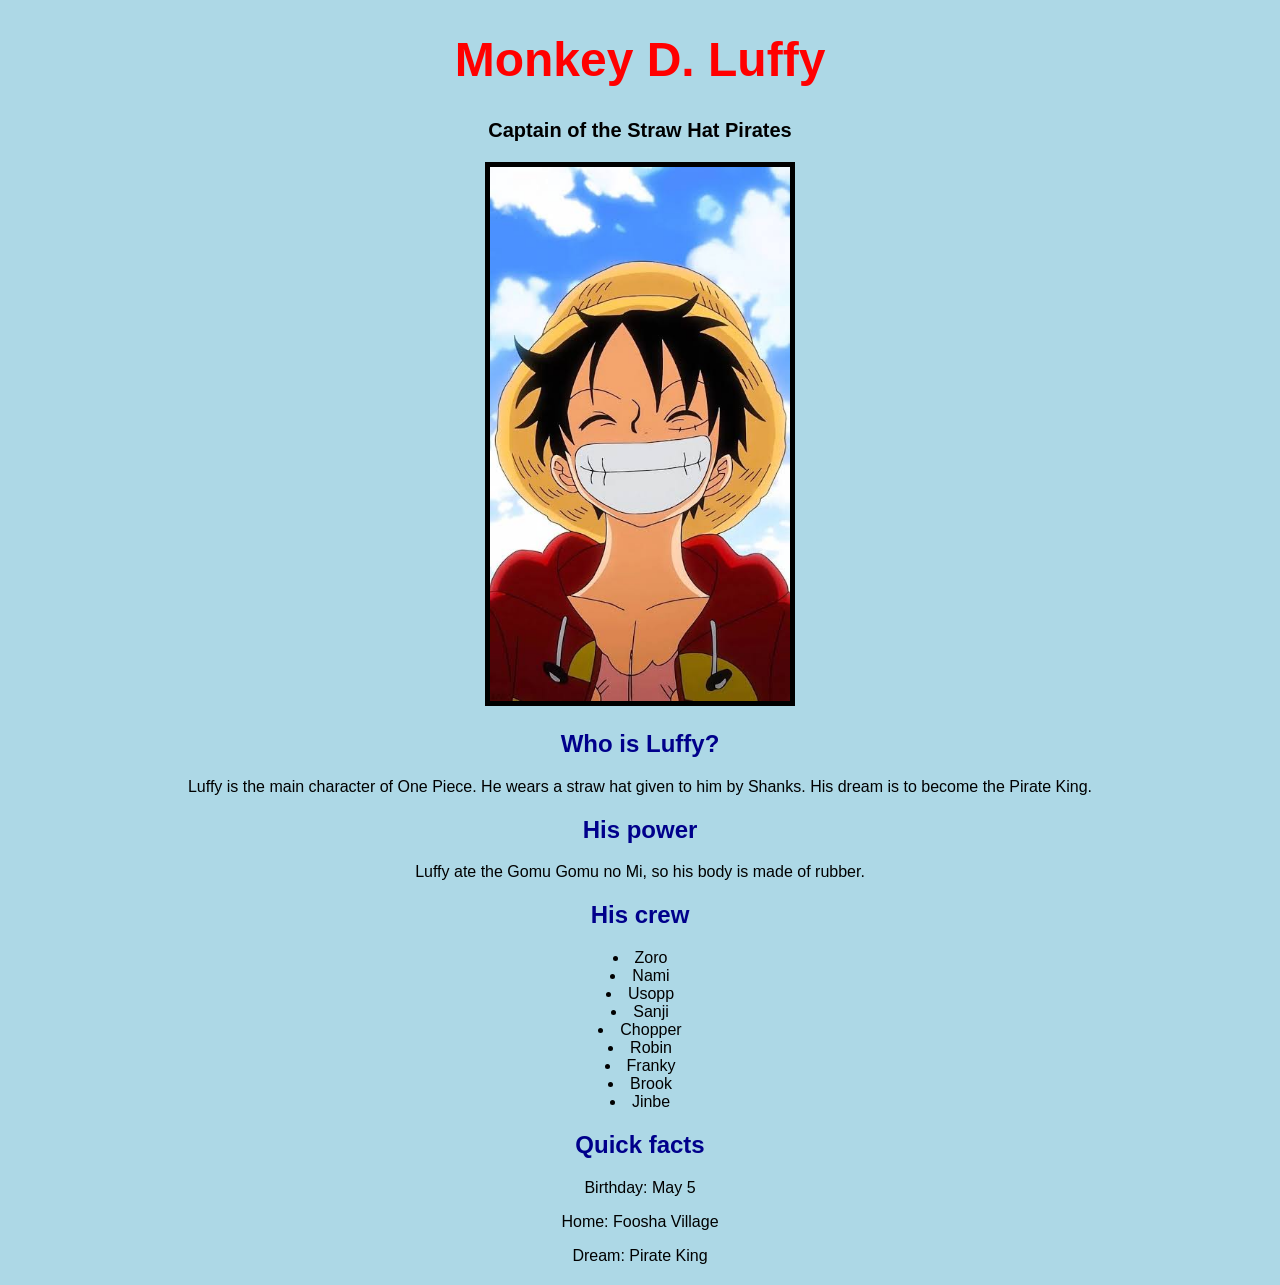
<file: index.html>
<!DOCTYPE html>
<html>
<head>
  <title>Monkey D. Luffy</title>
  <link rel="stylesheet" href="style.css">
</head>
<body>

  <h1>Monkey D. Luffy</h1>
  <p class="tagline">Captain of the Straw Hat Pirates</p>

  <img src="images.jpg" alt="Luffy" width="300">

  <h2>Who is Luffy?</h2>
  <p>
    Luffy is the main character of One Piece. He wears a straw hat given to him
    by Shanks. His dream is to become the Pirate King.
  </p>

  <h2>His power</h2>
  <p>Luffy ate the Gomu Gomu no Mi, so his body is made of rubber.</p>

  <h2>His crew</h2>
  <ul>
    <li>Zoro</li>
    <li>Nami</li>
    <li>Usopp</li>
    <li>Sanji</li>
    <li>Chopper</li>
    <li>Robin</li>
    <li>Franky</li>
    <li>Brook</li>
    <li>Jinbe</li>
  </ul>

  <h2>Quick facts</h2>
  <p>Birthday: May 5</p>
  <p>Home: Foosha Village</p>
  <p>Dream: Pirate King</p>

</body>
</html>
</file>
<file: style.css>
body {
  font-family: Arial, sans-serif;
  background-color: lightblue;
  text-align: center;
  margin: 20px;
}

h1 {
  color: red;
  font-size: 48px;
}

h2 {
  color: darkblue;
}

.tagline {
  font-size: 20px;
  font-weight: bold;
}

img {
  border: 5px solid black;
}

ul {
  list-style-position: inside;
  padding: 0;
}
</file>
